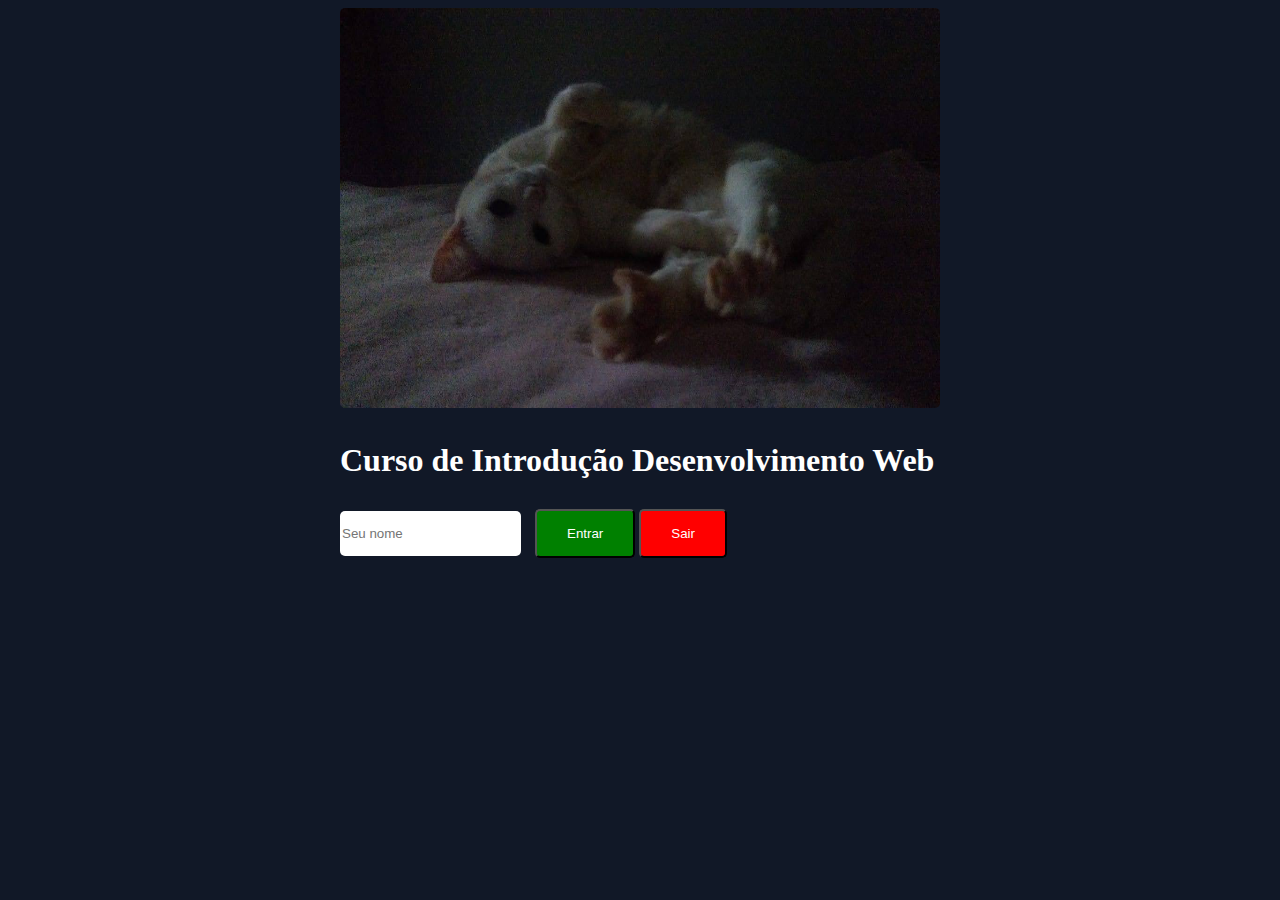
<file: desenvolvimento-web/index.html>
<!DOCTYPE html>
<html lang="en">
<head>
    <meta charset="UTF-8">
    <meta http-equiv="X-UA-Compatible" content="IE=edge">
    <meta name="viewport" content="width=device-width, initial-scale=1.0">
    <title>Document</title>
    <link rel="stylesheet" href="style.css"/>
    
</head>
<body>
   <section id="inicio">
    <img src="photo.jpg" alt="gata branca deitada" width="600px" height="400px"/>

    <div class="content">
        <h1 class="title">Curso de Introdução Desenvolvimento Web</h1>
        <h2 class="subtitle" id="result"></h2>
    </div>

    <input placeholder="Seu nome" name="name" id="name"/>
    <button class="primery" onclick="getValue()">Entrar</button>
    <button class="secondary" onclick="removeValue()">Sair</button>
   </section>

   <script src="index.js"></script>
    
</body>
</html>
</file>
<file: desenvolvimento-web/style.css>
body{
    background-color: #111827;
    color: white;
    height: 100%;
}

section{
    position: absolute;
    left: 50%;
    transform: translate(-50%);
}

img{
    border-radius: 5px;

}

.content{
    margin: 30px 0;
    border-radius: 5px;
}

button{
    padding: 15px 30px;
    border-radius:5px;
    cursor: pointer;
}

.primery{
    background-color: green;
    color: white;

}

.secondary{
    background-color: red;
    color:white
}

input{
    border:none;
    padding: 15px 2px;
    margin-right:10px;
    border-radius: 5px;
}
</file>
